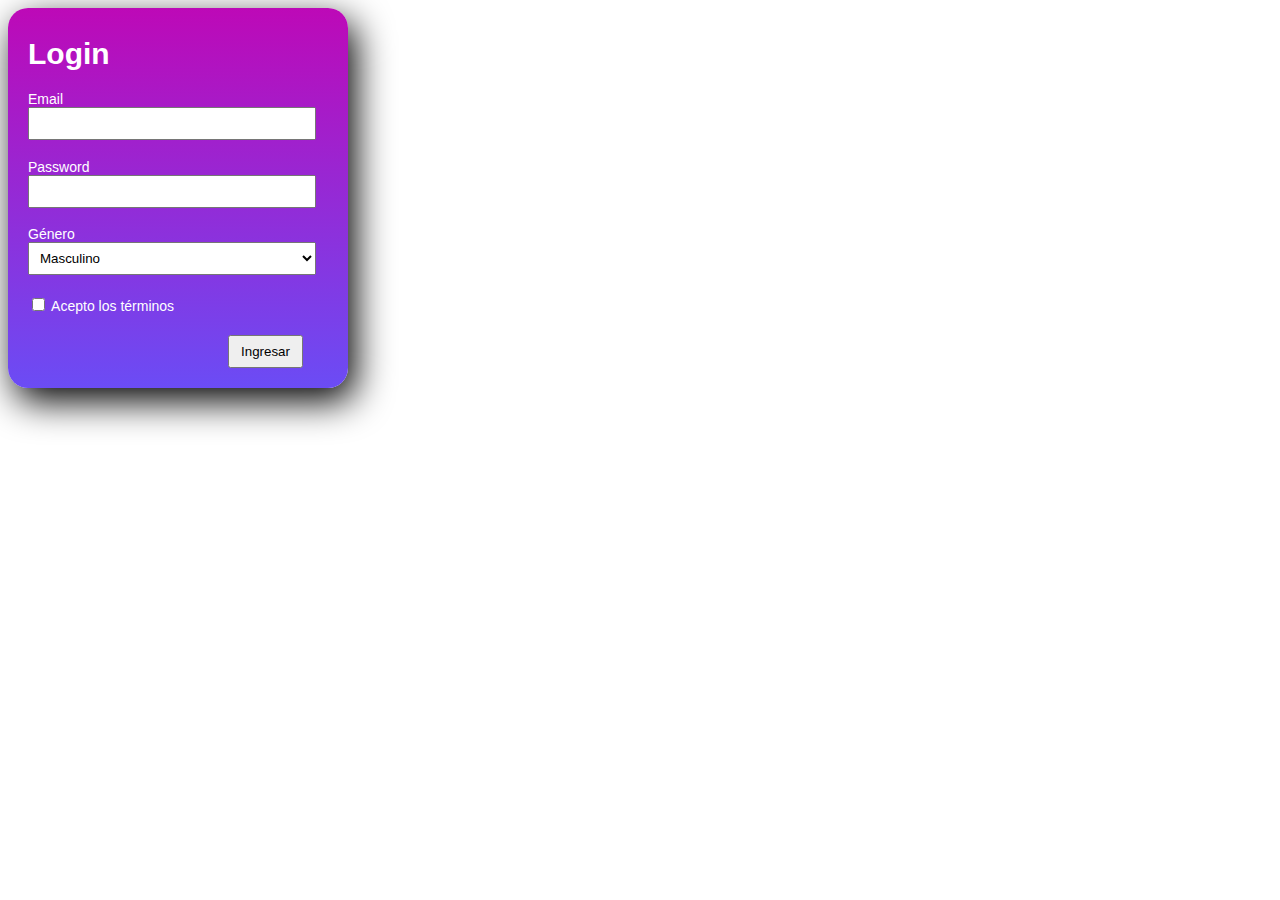
<file: ejercicio2-html-y-css/index.html>
<!DOCTYPE html>
<html lang="en">
<head>
    <meta charset="UTF-8">
    <meta http-equiv="X-UA-Compatible" content="IE=edge">
    <meta name="viewport" content="width=device-width, initial-scale=1.0">
    <link rel="stylesheet" href="styles.css">
    <title>Login</title>
</head>
<body>
    <section class="form-register">
        <h1>Login</h1>
        <h4>Email</h4>
        <input class='controls' type="email" name="email" id="email" plasehold="ingresa email">
        <h4>Password</h4>
        <input class='controls' type="password" name="password" id="password" plasehold="ingresa tu contraseña">
        <h4>Género</h4>
        <select name="Género" id="Género">
            <option value="Masculino">Masculino</option>
            <option value="Femenino">Femenino</option>
        </select>
    <div>
        <label><input type="checkbox" id="cbox1" value="first-checkbox"> Acepto los términos</label>
    </div>
    <input class="botons" type="submit" value="Ingresar">
    </section>
</body>
</html>
</file>
<file: ejercicio2-html-y-css/styles.css>
.form-register{
    width: 300px;
    padding: 20px;
    border-radius: 20px;
    margin: 0px;
    background-image: linear-gradient(#bd09b7, #6b4cf5);
    box-shadow: 7px 13px 37px; 
}

h1{
    font-size: 30px;
    font-family: Arial, Helvetica, sans-serif;
    color: white;
    margin-top: 3%;
}

h4{
    font-size: 14px;
    font-family: Arial, Helvetica, sans-serif;
    color: white;
    font-weight: lighter;
    margin-bottom: 0%;
}

.controls{
    padding: 7px;
    width: 90%;
    margin-bottom: 0px;
    margin-top: 0px;
}

div{
    padding-top: 20px;
}

.form-register .botons {
   width: 25%;
   margin-left: 200px;
   padding: 7px;
   margin-top: 20px;
}

label {
    font-family: Arial, Helvetica, sans-serif;
    color: white;
    font-size: 14px;
    margin-top: 10px;

}

select{
    width: 96%;
    padding: 7px;
}
</file>
